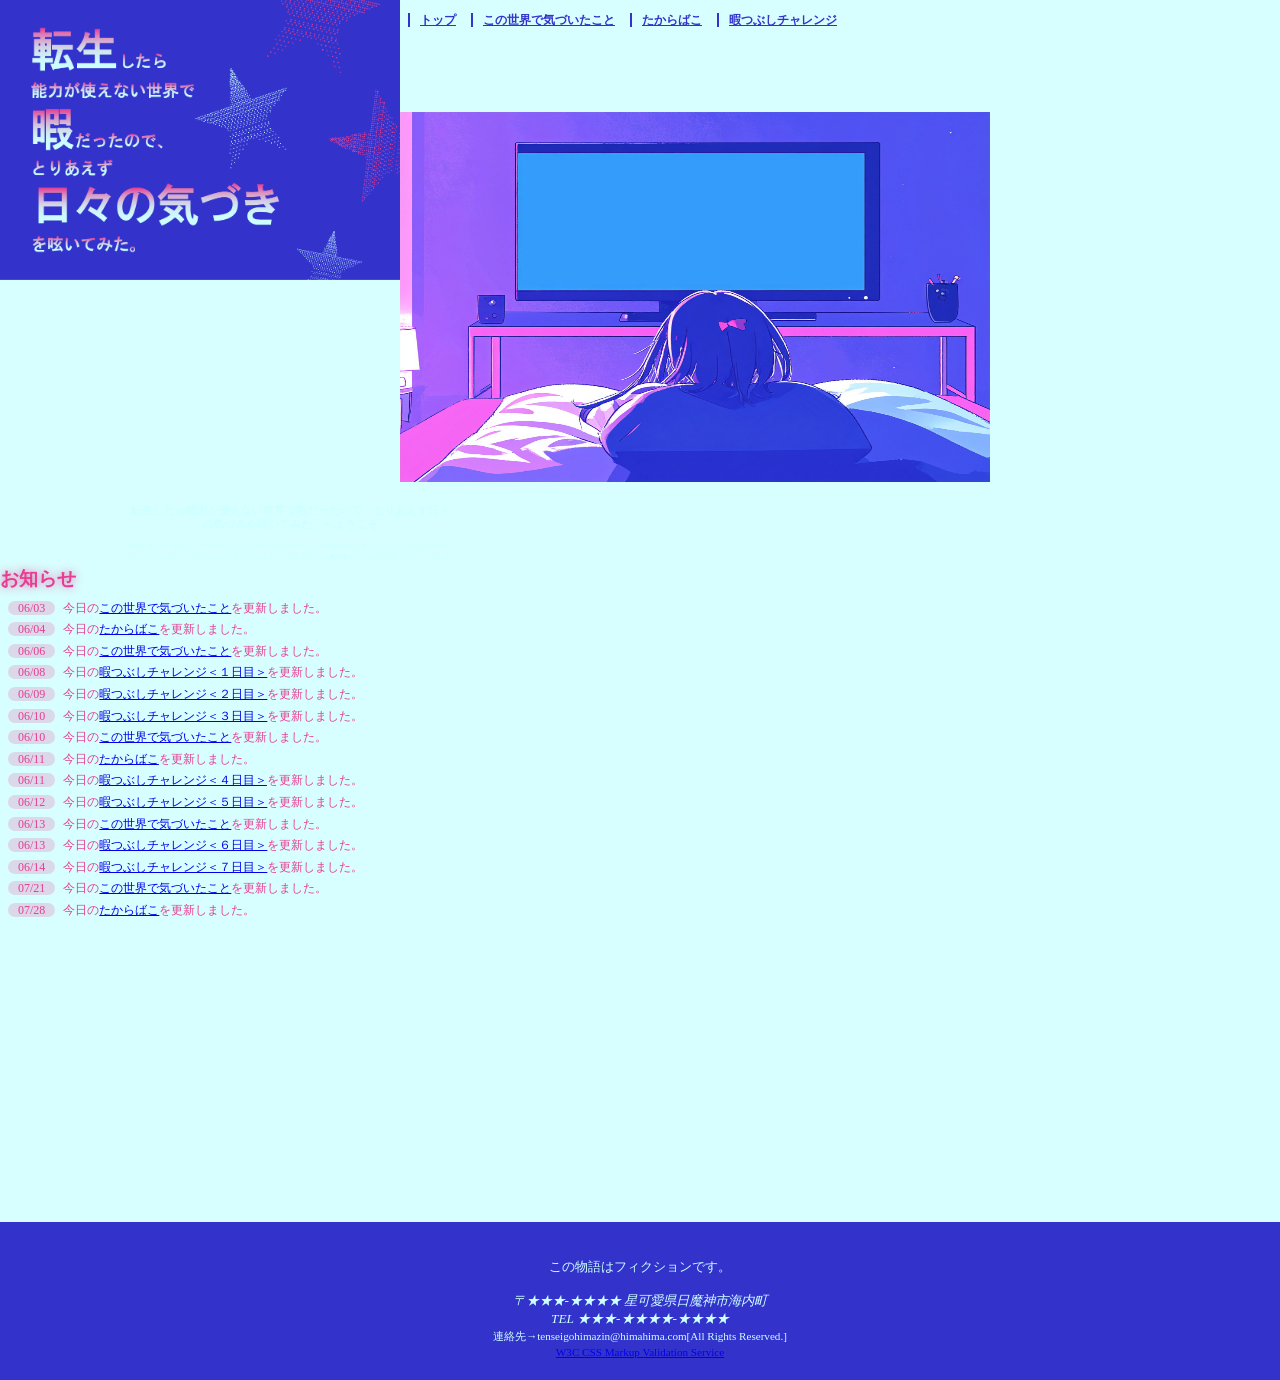
<file: index.html>
<!DOCTYPE html>
<html lang="ja">

<head>
    <meta charset="UTF-8">
    <title>トップページ：転生したら能力が使えない世界で暇だったので、とりあえず日々の気づきを呟いてみた。</title>
    <link rel="stylesheet" href="css/mystyle.css">
</head>

<body>
    <header>
        <div class="header-in">
            <!--トップページのロゴ画像-->
            <img src="image/logo.png" width="400" height="280"
            alt="転生したら能力が使えない世界で暇だったので、とりあえず日々の気づきを呟いてみた。">
            <nav>
                <ul>
                    <li><a href="index.html">トップ</a></li>
                    <li><a href="kiduki.html">この世界で気づいたこと</a></li>
                    <li><a href="takarabako.html">たからばこ</a></li>
                    <li><a href="himatsubusi.html">暇つぶしチャレンジ</a></li>
                </ul>
            </nav>
        </div>
    </header>


    <article>
        <img src="image/topimage.jpg"
        width="590" height="370"
        alt="紹介文">
        <div class="catch">
        <h1>転生したら能力が使えない世界で暇だったので、とりあえず日々の気づきを呟いてみた。へようこそ</h1>
        <p>能力が使えない世界にうっかり転生しちゃった女子大生Blogです。
        この世界で能力を使ってしまったらみんなの注目の的になりそうなので、日々ひっそりと過ごしています。
        その中で見つけた<strong>気づき</strong>みたいなものを呟いていこうと思います。</p>
        </div>

        <section>
            <h2>お知らせ</h2>
            <ul>
            <li><time datetime="2026-06-03">06/03</time>今日の<a href="kiduki.html">この世界で気づいたこと</a>を更新しました。</li>
            <li><time datetime="2026-06-04">06/04</time>今日の<a href="takarabako.html">たからばこ</a>を更新しました。</li>
            <li><time datetime="2026-06-06">06/06</time>今日の<a href="kiduki.html">この世界で気づいたこと</a>を更新しました。</li>
            <li><time datetime="2026-06-08">06/08</time>今日の<a href="himatsubusi.html">暇つぶしチャレンジ＜１日目＞</a>を更新しました。</li>
            <li><time datetime="2026-06-09">06/09</time>今日の<a href="himatsubusi.html">暇つぶしチャレンジ＜２日目＞</a>を更新しました。</li>
            <li><time datetime="2026-06-10">06/10</time>今日の<a href="himatsubusi.html">暇つぶしチャレンジ＜３日目＞</a>を更新しました。</li>
            <li><time datetime="2026-06-10">06/10</time>今日の<a href="kiduki.html">この世界で気づいたこと</a>を更新しました。</li>
            <li><time datetime="2026-06-11">06/11</time>今日の<a href="takarabako.html">たからばこ</a>を更新しました。</li>
            <li><time datetime="2026-06-11">06/11</time>今日の<a href="himatsubusi.html">暇つぶしチャレンジ＜４日目＞</a>を更新しました。</li>
            <li><time datetime="2026-06-12">06/12</time>今日の<a href="himatsubusi.html">暇つぶしチャレンジ＜５日目＞</a>を更新しました。</li>
            <li><time datetime="2026-06-13">06/13</time>今日の<a href="kiduki.html">この世界で気づいたこと</a>を更新しました。</li>
            <li><time datetime="2026-06-13">06/13</time>今日の<a href="himatsubusi.html">暇つぶしチャレンジ＜６日目＞</a>を更新しました。</li>
            <li><time datetime="2026-06-14">06/14</time>今日の<a href="himatsubusi.html">暇つぶしチャレンジ＜７日目＞</a>を更新しました。</li>
            <li><time datetime="2026-07-21">07/21</time>今日の<a href="kiduki.html">この世界で気づいたこと</a>を更新しました。</li>
            <li><time datetime="2026-07-28">07/28</time>今日の<a href="takarabako.html">たからばこ</a>を更新しました。</li>
            </ul>
        </section>
    </article>

    <footer>
        <p>この物語はフィクションです。</p>
        <address>〒★★★-★★★★ 星可愛県日魔神市海内町<br>
            TEL ★★★-★★★★-★★★★
        </address>
        <small>連絡先→tenseigohimazin@himahima.com[All Rights Reserved.]</small>
        <br><small><a href="https://jigsaw.w3.org/css-validator/#validate by upload" target="_blank"> W3C CSS Markup Validation Service</a>
        </small>
    </footer>
</body>    


</html>
</file>
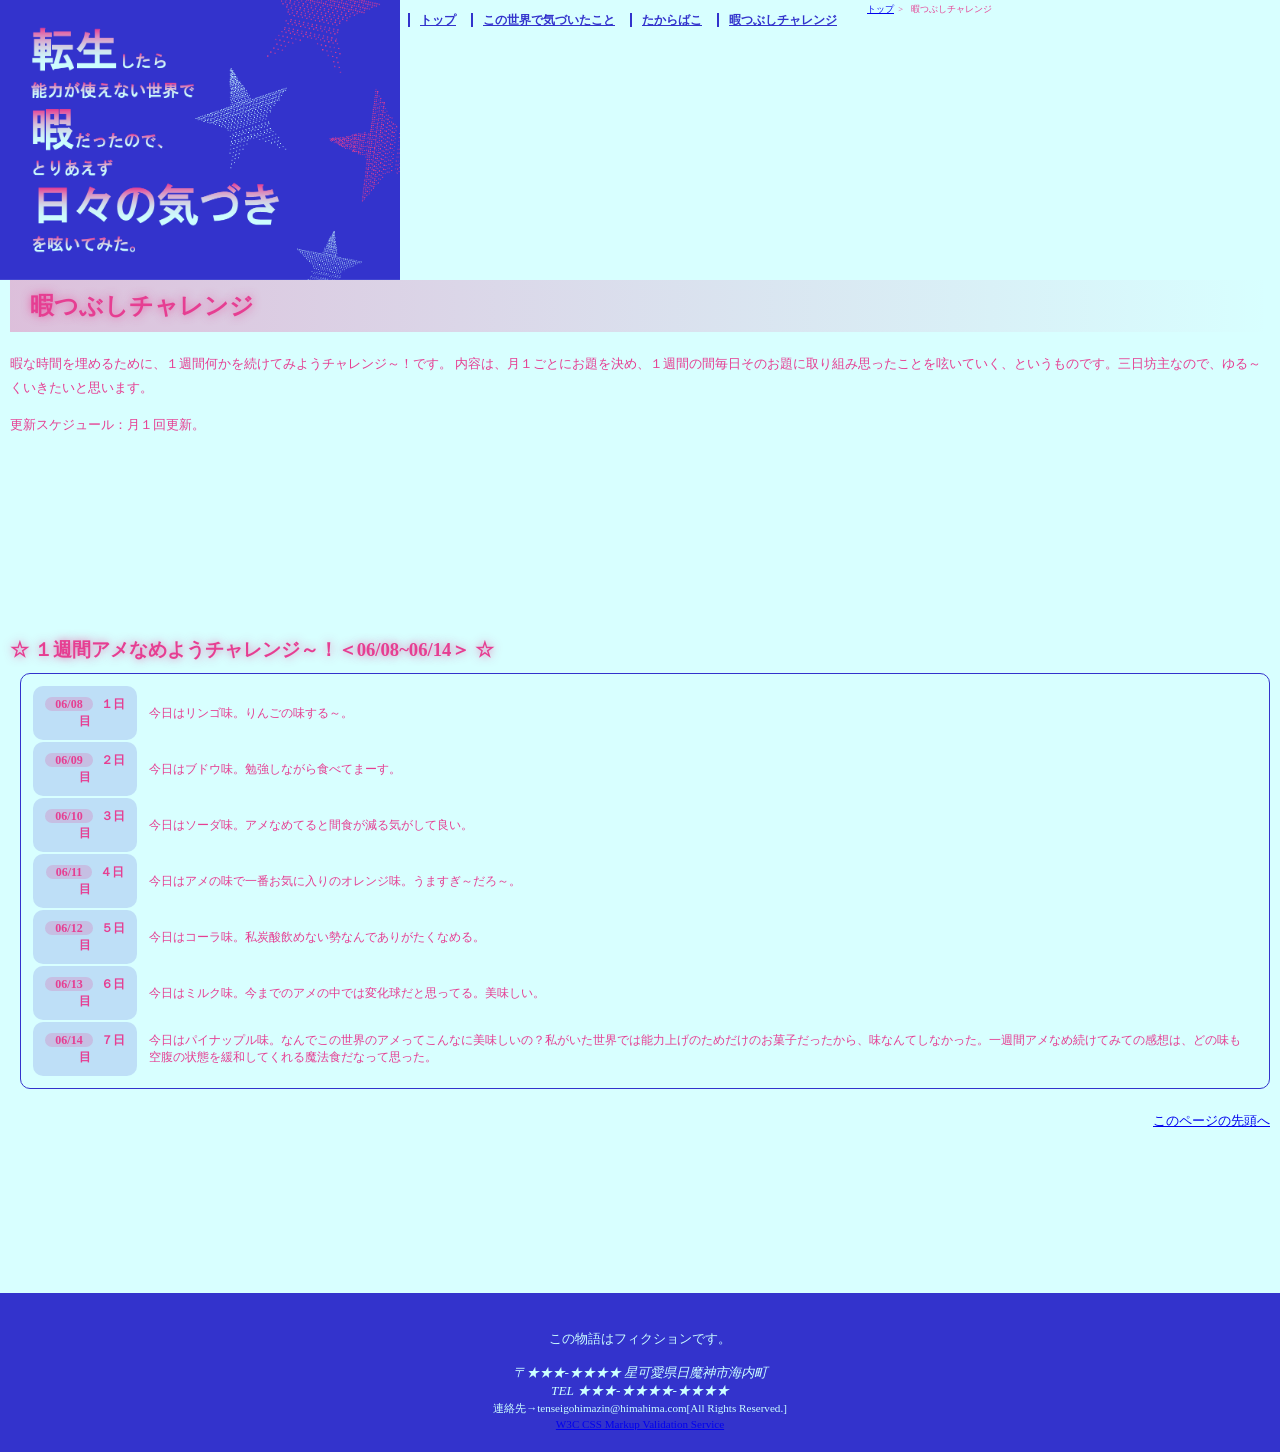
<file: himatsubusi.html>
<!DOCTYPE html>
<html lang="ja">

<head>
    <meta charset="UTF-8">
    <title>この世界で気づいたこと：転生したら能力が使えない世界で暇だったので、とりあえず日々の気づきを呟いてみた。</title>
    <link rel="stylesheet" href="css/mystyle.css">
</head>

<body>
    <header>
        <div class="header-in">
            <a href="index.html">
            <img id="pagetop" src="image/logo.png" width="400" height="280"
            alt="転生したら能力が使えない世界で暇だったので、とりあえず日々の気づきを呟いてみた。">
            </a>
            <nav>
                <ul>
                    <li><a href="index.html">トップ</a></li>
                    <li><a href="kiduki.html">この世界で気づいたこと</a></li>
                    <li><a href="takarabako.html">たからばこ</a></li>
                    <li><a href="himatsubusi.html">暇つぶしチャレンジ</a></li>
                </ul>
            </nav>
        </div>
    </header>


        <article class="page">
        <ol>
            <li><a href="index.html">トップ</a>&nbsp;&nbsp;&gt;</li>
            <li>暇つぶしチャレンジ</li>
        </ol>

        <h1 class="sub-h1">暇つぶしチャレンジ</h1>
        <p>暇な時間を埋めるために、１週間何かを続けてみようチャレンジ～！です。
        内容は、月１ごとにお題を決め、１週間の間毎日そのお題に取り組み思ったことを呟いていく、というものです。三日坊主なので、ゆる～くいきたいと思います。</p>
        <p>更新スケジュール：月１回更新。</p>

        <section>
            <h2>☆ １週間アメなめようチャレンジ～！＜06/08~06/14＞ ☆</h2>
            <table>
                <tr>
                    <th><time datetime="2024-06-08">06/08</time>１日目</th>
                    <td>今日はリンゴ味。りんごの味する～。</td>
                </tr>
                <tr>
                    <th><time datetime="2024-06-09">06/09</time>２日目</th>
                    <td>今日はブドウ味。勉強しながら食べてまーす。</td>
                </tr>
                <tr>
                    <th><time datetime="2024-06-10">06/10</time>３日目</th>
                    <td>今日はソーダ味。アメなめてると間食が減る気がして良い。</td>
                </tr>
                <tr>
                    <th><time datetime="2024-06-11">06/11</time>４日目</th>
                    <td>今日はアメの味で一番お気に入りのオレンジ味。うますぎ～だろ～。</td>
                </tr>
                <tr>
                    <th><time datetime="2024-06-12">06/12</time>５日目</th>
                    <td>今日はコーラ味。私炭酸飲めない勢なんでありがたくなめる。</td>
                </tr>
                <tr>
                    <th><time datetime="2024-06-13">06/13</time>６日目</th>
                    <td>今日はミルク味。今までのアメの中では変化球だと思ってる。美味しい。</td>
                </tr>
                <tr>
                    <th><time datetime="2024-06-14">06/14</time>７日目</th>
                    <td>今日はパイナップル味。なんでこの世界のアメってこんなに美味しいの？私がいた世界では能力上げのためだけのお菓子だったから、味なんてしなかった。一週間アメなめ続けてみての感想は、どの味も空腹の状態を緩和してくれる魔法食だなって思った。</td>
                </tr>
            </table>
                <p class="sentou"><a href="#pagetop">このページの先頭へ</a></p>
        </section>
    </article>


    <footer>
        <p>この物語はフィクションです。</p>
        <address>〒★★★-★★★★ 星可愛県日魔神市海内町<br>
            TEL ★★★-★★★★-★★★★
        </address>
        <small>連絡先→tenseigohimazin@himahima.com[All Rights Reserved.]</small>
        <br><small><a href="https://jigsaw.w3.org/css-validator/#validate by upload" target="_blank"> W3C CSS Markup Validation Service</a>
        </small>
    </footer>
</body>    


</html>
</file>
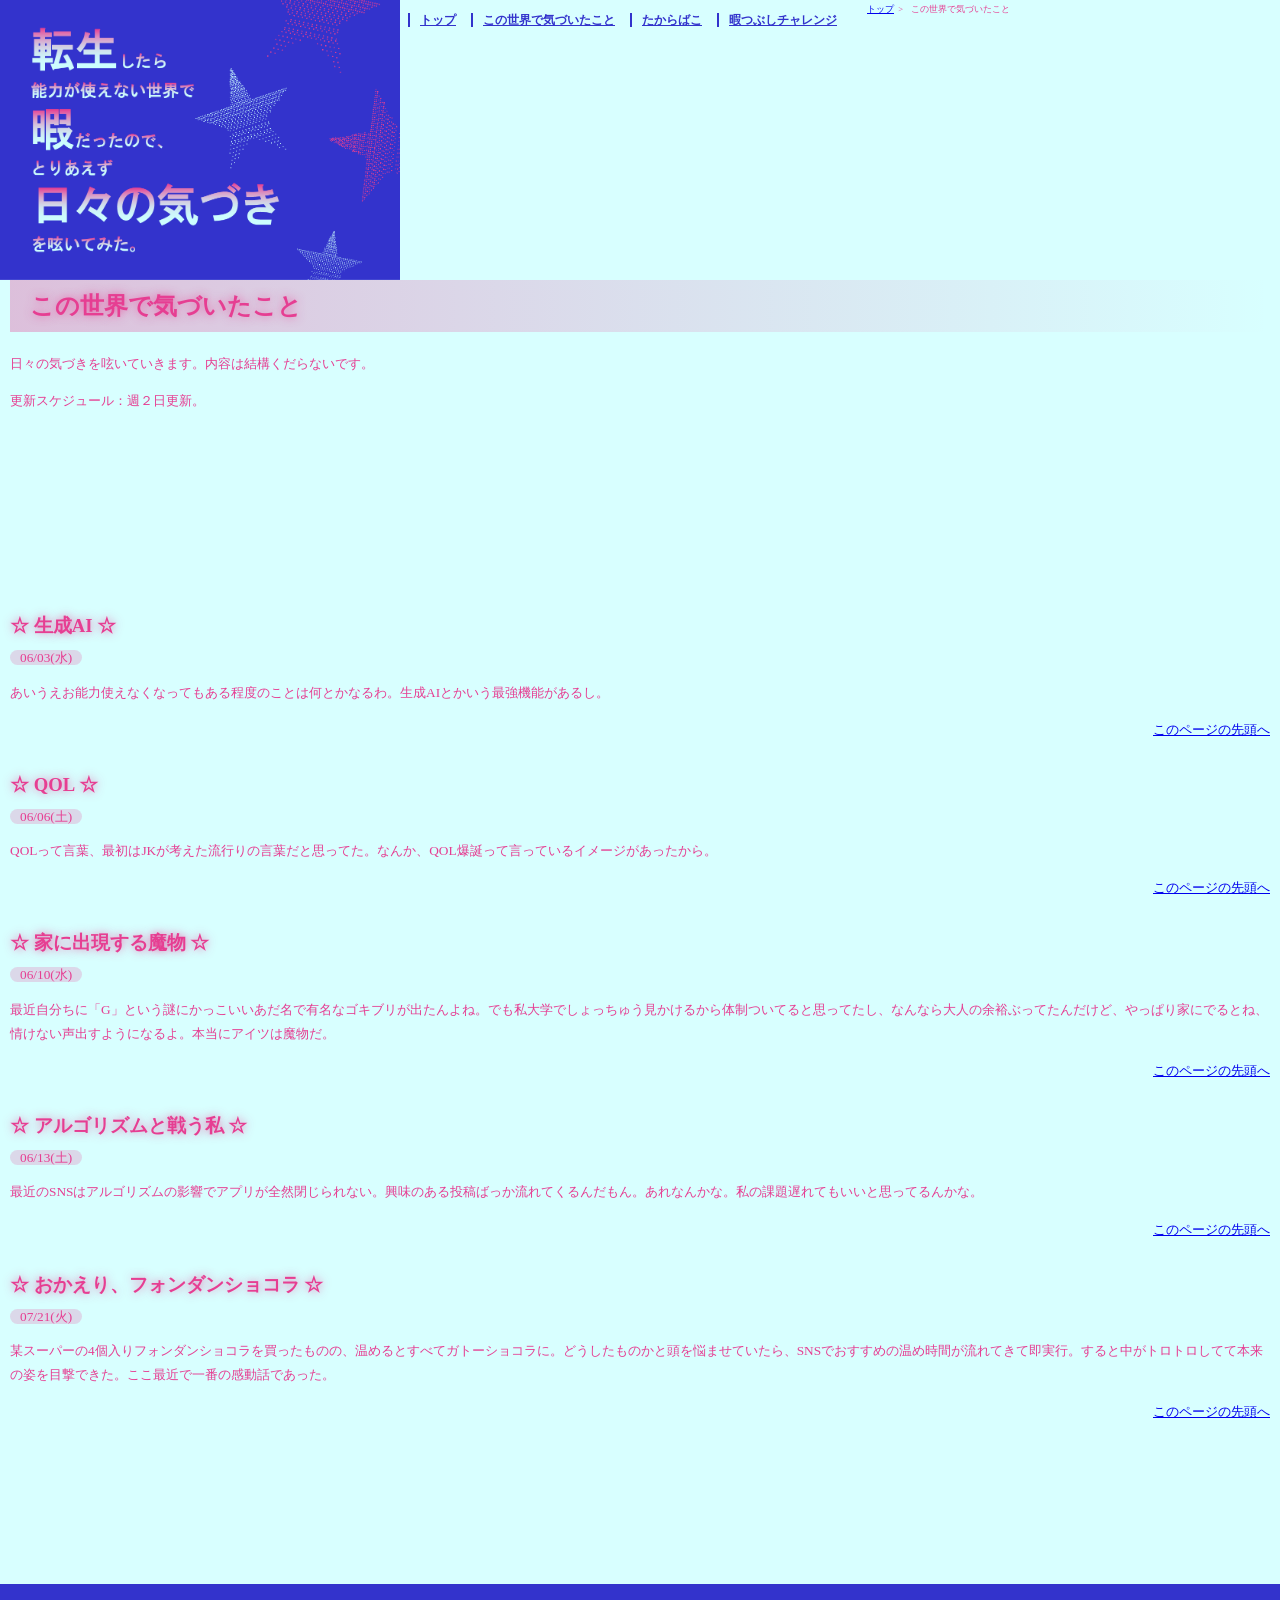
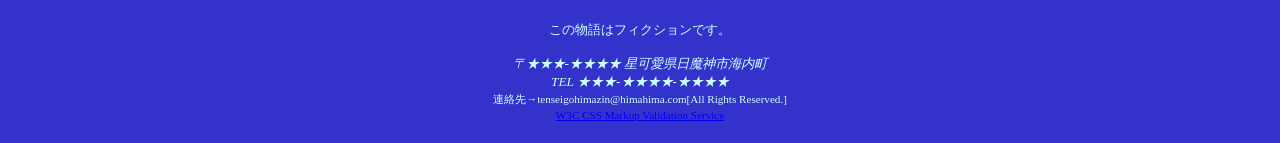
<file: kiduki.html>
<!DOCTYPE html>
<html lang="ja">

<head>
    <meta charset="UTF-8">
    <title>この世界で気づいたこと：転生したら能力が使えない世界で暇だったので、とりあえず日々の気づきを呟いてみた。</title>
    <link rel="stylesheet" href="css/mystyle.css">
</head>

<body>
    <header>
        <div class="header-in">
            <a href="index.html">
            <img id="pagetop" src="image/logo.png" width="400" height="280"
            alt="転生したら能力が使えない世界で暇だったので、とりあえず日々の気づきを呟いてみた。">
            </a>
            <nav>
                <ul>
                    <li><a href="index.html">トップ</a></li>
                    <li><a href="kiduki.html">この世界で気づいたこと</a></li>
                    <li><a href="takarabako.html">たからばこ</a></li>
                    <li><a href="himatsubusi.html">暇つぶしチャレンジ</a></li>
                </ul>
            </nav>
        </div>
    </header>


        <article class="page">
        <ol>
            <li><a href="index.html">トップ</a>&nbsp;&nbsp;&gt;</li>
            <li>この世界で気づいたこと</li>
        </ol>

        <h1 class="sub-h1">この世界で気づいたこと</h1>
            <p><span class="blue">日々の気づき</span>を呟いていきます。内容は結構くだらないです。</p>
            <p>更新スケジュール：週２日更新。</p>

        <section>
            <h2>☆ 生成AI ☆</h2>
                <time datetime="2026-06-03">06/03(水)</time><p>あいうえお能力使えなくなってもある程度のことは何とかなるわ。生成AIとかいう最強機能があるし。</p>
                <p class="sentou"><a href="#pagetop">このページの先頭へ</a></p>
            <h2>☆ QOL ☆</h2>
                <time datetime="2026-06-06">06/06(土)</time><p>QOLって言葉、最初はJKが考えた流行りの言葉だと思ってた。なんか、QOL爆誕って言っているイメージがあったから。</p>
                <p class="sentou"><a href="#pagetop">このページの先頭へ</a></p>
            <h2>☆ 家に出現する魔物 ☆</h2>
                <time datetime="2026-06-10">06/10(水)</time><p>最近自分ちに「G」という謎にかっこいいあだ名で有名なゴキブリが出たんよね。でも私大学でしょっちゅう見かけるから体制ついてると思ってたし、なんなら大人の余裕ぶってたんだけど、やっぱり家にでるとね、情けない声出すようになるよ。本当にアイツは魔物だ。</p>
                <p class="sentou"><a href="#pagetop">このページの先頭へ</a></p>
            <h2>☆ アルゴリズムと戦う私 ☆</h2>
                <time datetime="2026-06-13">06/13(土)</time><p>最近のSNSはアルゴリズムの影響でアプリが全然閉じられない。興味のある投稿ばっか流れてくるんだもん。あれなんかな。私の課題遅れてもいいと思ってるんかな。</p>
                <p class="sentou"><a href="#pagetop">このページの先頭へ</a></p>
            <h2>☆ おかえり、フォンダンショコラ ☆</h2>
                <time datetime="2026-07-21">07/21(火)</time><p>某スーパーの4個入りフォンダンショコラを買ったものの、温めるとすべてガトーショコラに。どうしたものかと頭を悩ませていたら、SNSでおすすめの温め時間が流れてきて即実行。すると中がトロトロしてて本来の姿を目撃できた。ここ最近で一番の感動話であった。</p>
                <p class="sentou"><a href="#pagetop">このページの先頭へ</a></p>
        </section>
    </article>


    <footer>
        <p>この物語はフィクションです。</p>
        <address>〒★★★-★★★★ 星可愛県日魔神市海内町<br>
            TEL ★★★-★★★★-★★★★
        </address>
        <small>連絡先→tenseigohimazin@himahima.com[All Rights Reserved.]</small>
        <br><small><a href="https://jigsaw.w3.org/css-validator/#validate by upload" target="_blank"> W3C CSS Markup Validation Service</a>
        </small>    
    </footer>
</body>    


</html>
</file>
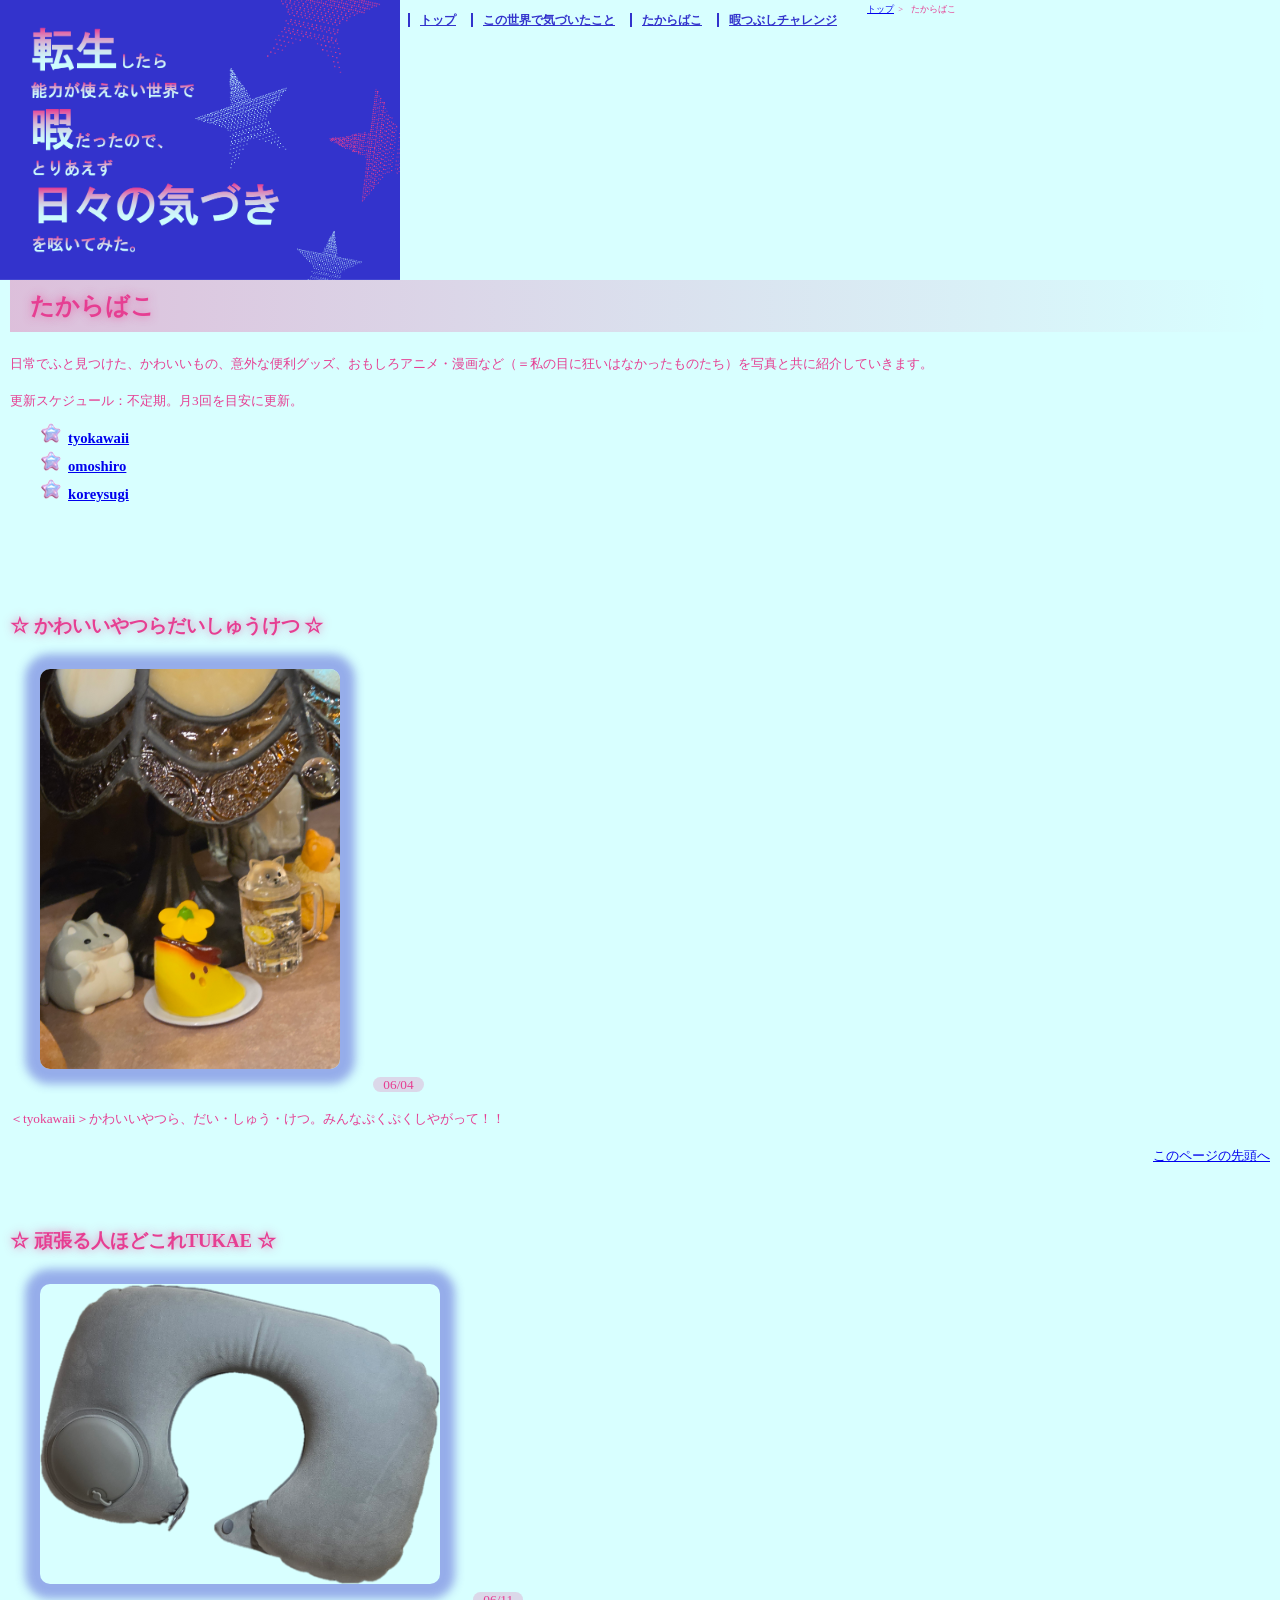
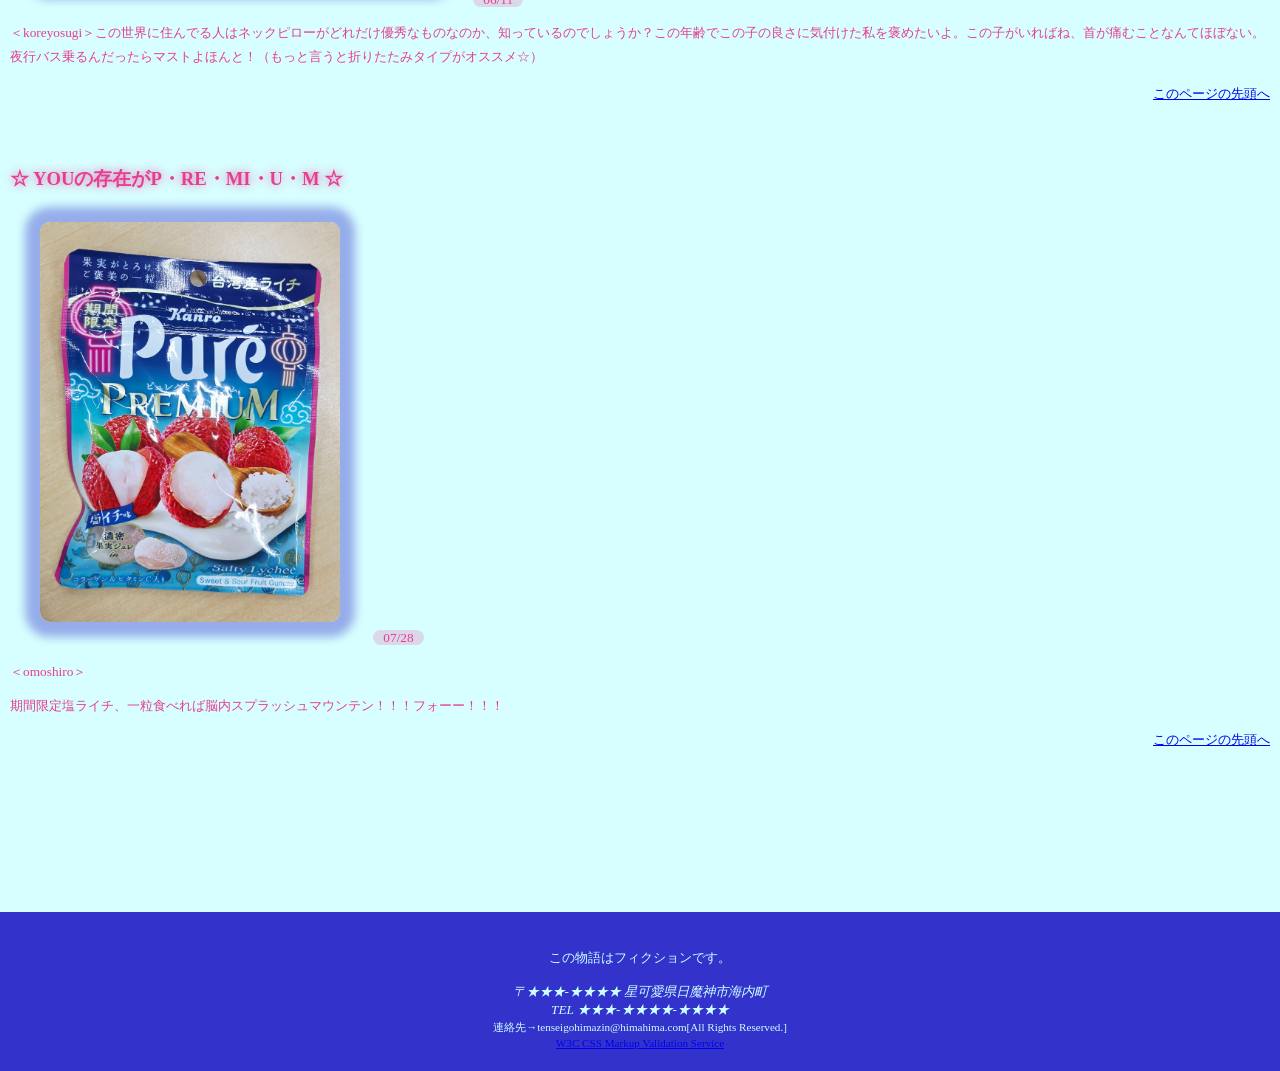
<file: takarabako.html>
<!DOCTYPE html>
<html lang="ja">

<head>
    <meta charset="UTF-8">
    <title>この世界で気づいたこと：転生したら能力が使えない世界で暇だったので、とりあえず日々の気づきを呟いてみた。</title>
    <link rel="stylesheet" href="css/mystyle.css">
</head>

<body>
    <header>
        <div class="header-in">
            <a href="index.html">
            <img id="pagetop" src="image/logo.png" width="400" height="280"
            alt="転生したら能力が使えない世界で暇だったので、とりあえず日々の気づきを呟いてみた。">
            </a>
            <nav>
                <ul>
                    <li><a href="index.html">トップ</a></li>
                    <li><a href="kiduki.html">この世界で気づいたこと</a></li>
                    <li><a href="takarabako.html">たからばこ</a></li>
                    <li><a href="himatsubusi.html">暇つぶしチャレンジ</a></li>
                </ul>
            </nav>
        </div>
    </header>


        <article class="page">
        <ol>
            <li><a href="index.html">トップ</a>&nbsp;&nbsp;&gt;</li>
            <li>たからばこ</li>
        </ol>

        <h1 class="sub-h1">たからばこ</h1>
        <p>日常でふと見つけた、かわいいもの、意外な便利グッズ、おもしろアニメ・漫画など（＝私の目に狂いはなかったものたち）を写真と共に紹介していきます。</p>
        <p>更新スケジュール：不定期。月3回を目安に更新。</p>

        <ul class="point-list">
            <li><a href="#point1">tyokawaii</a></li>
            <li><a href="#point2">omoshiro</a></li>
            <li><a href="#point3">koreysugi</a></li>
        </ul>

        <section>
            <h2 id="point1">☆ かわいいやつらだいしゅうけつ ☆</h2>
                <img class="point-img" src="image/kawaiiyatsura.jpg" width="300" height="400" alt="かわいいオブジェが並んでいる写真">
                <time datetime="2026-06-04">06/04</time><p>＜tyokawaii＞かわいいやつら、だい・しゅう・けつ。みんなぷくぷくしやがって！！</p>
                <p class="sentou"><a href="#pagetop">このページの先頭へ</a></p>
        </section>
        <section>
            <h2 id="point3">☆ 頑張る人ほどこれTUKAE ☆</h2>
                <img class="point-img" src="image/nekkupiro.png" width="400" height="300" alt="ネックピローの写真">
                <time datetime="2026-06-11">06/11</time><p>＜koreyosugi＞この世界に住んでる人はネックピローがどれだけ優秀なものなのか、知っているのでしょうか？この年齢でこの子の良さに気付けた私を褒めたいよ。この子がいればね、首が痛むことなんてほぼない。夜行バス乗るんだったらマストよほんと！（もっと言うと折りたたみタイプがオススメ☆）</p>
                <p class="sentou"><a href="#pagetop">このページの先頭へ</a></p>
        </section>
        <section>
            <h2 id="point2">☆ YOUの存在がP・RE・MI・U・M ☆</h2>
                <img class="point-img" src="image/puregumiraiti.jpg" width="300" height="400" alt="ピュレグミライチの写真">
                <time datetime="2026-07-28">07/28</time><p>＜omoshiro＞</p>期間限定塩ライチ、一粒食べれば脳内スプラッシュマウンテン！！！フォーー！！！  
                <p class="sentou"><a href="#pagetop">このページの先頭へ</a></p>
        </section>


    </article>


    <footer>
        <p>この物語はフィクションです。</p>
        <address>〒★★★-★★★★ 星可愛県日魔神市海内町<br>
            TEL ★★★-★★★★-★★★★
        </address>
        <small>連絡先→tenseigohimazin@himahima.com[All Rights Reserved.]</small>
        <br><small><a href="https://jigsaw.w3.org/css-validator/#validate by upload" target="_blank"> W3C CSS Markup Validation Service</a>
        </small>
    </footer>
</body>    


</html>
</file>
<file: css/mystyle.css>
@charset "utf-8"



article img{
    clear: both;
}

body{
    background-color: #ccffffbf;
    color: #e63e92;
    font-family:"メイリオ";
    font-size: smaller;
    margin: 0;
    padding: 0;
}

p{
    font-size: 100%;
    line-height: 1.8
}

section{
    margin-top: 200px;
}

.catch{
    position: absolute;
    top: 495px;
    left: 130px;
    width: 320px;
    color: #ccffff;
    font-size: 6px;
    text-align: center;
}

article img{
    position: relative;
    margin-bottom: -120px;
}

header{
    background-color: #3333cc;
}


header img{
    float: left;
}

h1{
    font-size: 180%;
}


.sub-h1{
    background: linear-gradient(to right,#e63e9254,#e63e9200);
    padding-top: 10px;
    padding-left: 20px;
    padding-bottom: 10px;
    text-shadow: 0px 0px 10px #e63e92c4;
    font-size: 180%;
    margin-top: 70px;
    clear: both;
}


h2{
    font-size: 140%;
    text-shadow: 0px 0px 10px #e63e92c4;
    margin-top: 170px;
    margin-bottom: 10px;
    margin-left: 0;
}


ul{
    list-style-type: none;
    padding-left: 8px;
    margin-top: -4px;
    margin-bottom: 80px;
    font-size: 90%;
    line-height: 1.8;
}


time{
    border-radius: 10px;
    background-color: #e63e9233;
    color: #e63e92;
    font-size: 100%;
    padding-left: 10px;
    padding-right: 10px;
    margin-right: 8px
}


footer{
    background-color: #3333cc;
    text-align: center;
    color: #ccffff;
    padding-top: 20px;
    padding-bottom: 20px;
    margin-top: 300px;
}


nav ul{
    font-weight: bold;
    float: left;
    text-align: left;
    margin-right: 10px;
    margin-top: 10px;
}


nav li{
    display: inline;
    padding-left: 10px;
    padding-right: 12px;
    border-left: 2px solid #3333cc;
}


/*590px以下の場合*/
@media (max-width: 590px){
    nav li{
        font-size: 75%;
        padding-left: 2px;
        padding-right: 2px;
    }

    footer{
        font-size: 75%;
    }

    .catch{
        top: 425px;
        left: 20px;
        width: auto;
    }
}


/*959px以下の場合*/
@media (max-width: 959px){
    header img{
        float: none;
    }

    nav ul{
        text-align: left;
        padding: 0;
        margin-left: 10px;
    }

    article{
        width: auto;
    }

    article img{
        max-width: 100%;
        height: auto;
    }

    .header-in{
        width: auto;
    }
}


.point-list{
    list-style-image: url(../image/hosi.png);
    font-weight: bold;
    margin-left: 50px;
    display: block;
    float: left;
    font-size: 110%;
}


.point-img{
    box-shadow: 0px 0px 10px 15px #3333cc67;
    border-radius: 10px;
    margin-left: 30px;
    margin-right: 30px;
    margin-top: 20px;
    margin-bottom: 20px;
}

.sentou{
    clear: both;
    text-align: right;
    margin-bottom: -140px;
}

ol li{
    /* border: 1px solid blue; */
    display: inline;
    margin-right: 5px;
    font-size: 80%;
}

ol{
    display: inline;
    font-size: 80%;
    padding-left: 8px;
}


.page{
    padding-left: 10px;
    padding-right: 10px;
}


nav ul a{
    text-decoration: underline;
    color: #3333cc;
}


nav ul a:hover{
    color: #e63e92;
}


nav ul a:active{
    color: #ff1088;
}

section{
    clear: left;
}

table{
    border: 1px solid #3333cc;
    border-radius: 10px;
    font-size: 90%;
    margin-left: 10px;
    margin-right: auto;
    margin-bottom: 20px;
    padding-left: 10px;
    padding-right: 15px;
    padding-top: 10px;
    padding-bottom: 10px;
}

th{
    background-color: #3333cc27;
    border-radius: 10px;
    padding: 10px;
}

td{
    padding-left: 10px;
}
</file>
